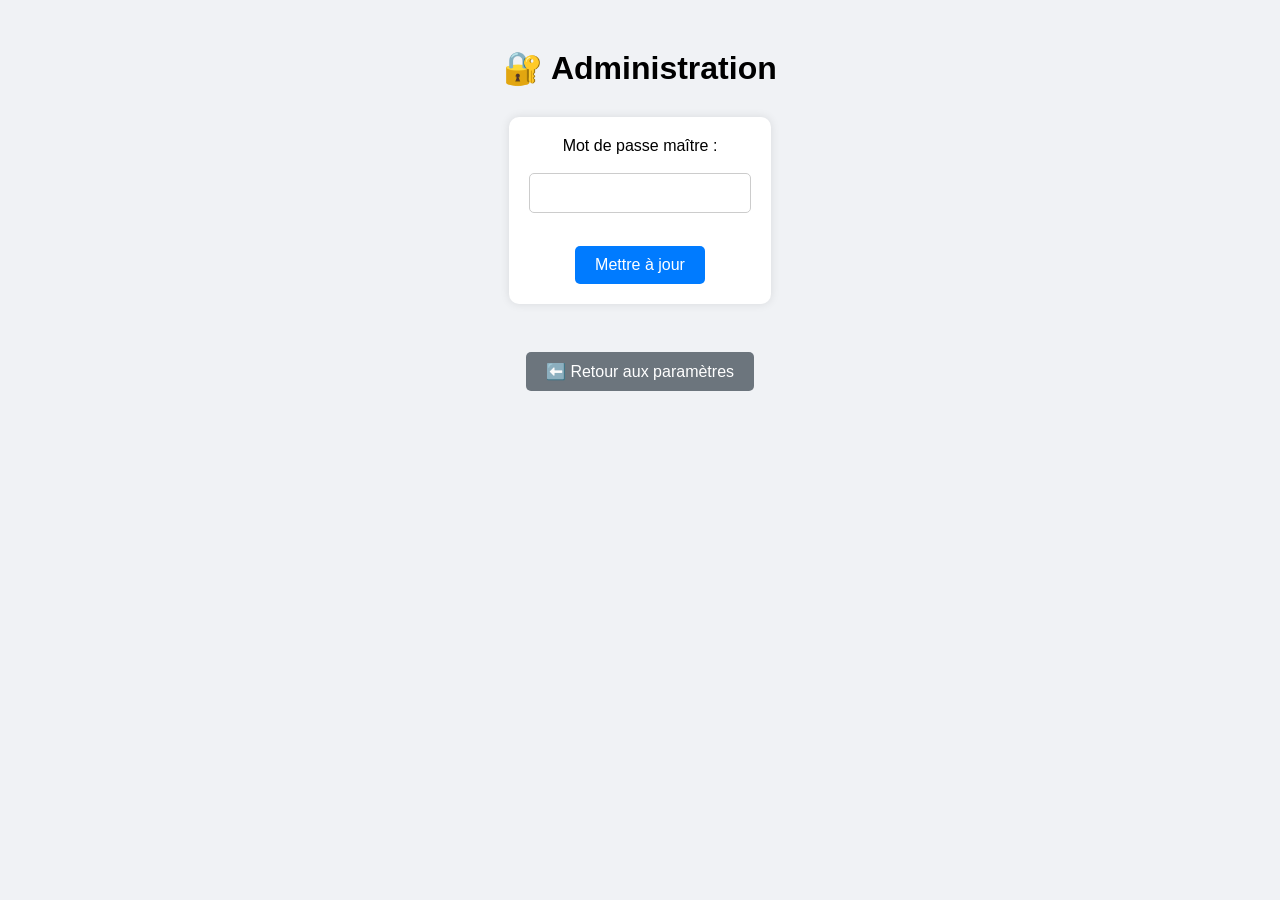
<file: data/admin.html>
<!DOCTYPE html>
<html lang="fr">
<head>
  <meta charset="UTF-8">
  <title>Administration</title>
  <meta name="viewport" content="width=device-width, initial-scale=1">
  <style>
    body {
      font-family: Arial, sans-serif;
      background: #f0f2f5;
      padding: 20px;
      text-align: center;
    }

    h1 {
      margin-bottom: 30px;
    }

    form {
      display: inline-block;
      background: white;
      padding: 20px;
      border-radius: 10px;
      box-shadow: 0px 0px 10px rgba(0, 0, 0, 0.1);
    }

    input[type="text"] {
      padding: 10px;
      font-size: 1em;
      width: 200px;
      margin-bottom: 15px;
      border: 1px solid #ccc;
      border-radius: 5px;
    }

    input[type="submit"] {
      padding: 10px 20px;
      font-size: 1em;
      background-color: #007BFF;
      color: white;
      border: none;
      border-radius: 5px;
      cursor: pointer;
    }

    input[type="submit"]:hover {
      background-color: #0056b3;
    }

    .link-button {
      display: inline-block;
      margin-top: 30px;
      padding: 10px 20px;
      background-color: #6c757d;
      color: white;
      text-decoration: none;
      border-radius: 5px;
    }

    .link-button:hover {
      background-color: #5a6268;
    }
  </style>
</head>
<body>

  <h1>🔐 Administration</h1>

  <form method="POST" action="/update-pwd">
    <label for="newpwd">Mot de passe maître :</label><br><br>
    <input type="text" id="newpwd" name="newpwd" required><br><br>
    <input type="submit" value="Mettre à jour">
  </form>

  <br><br>
  <a href="/settings" class="link-button">⬅️ Retour aux paramètres</a>

</body>
</html>
</file>
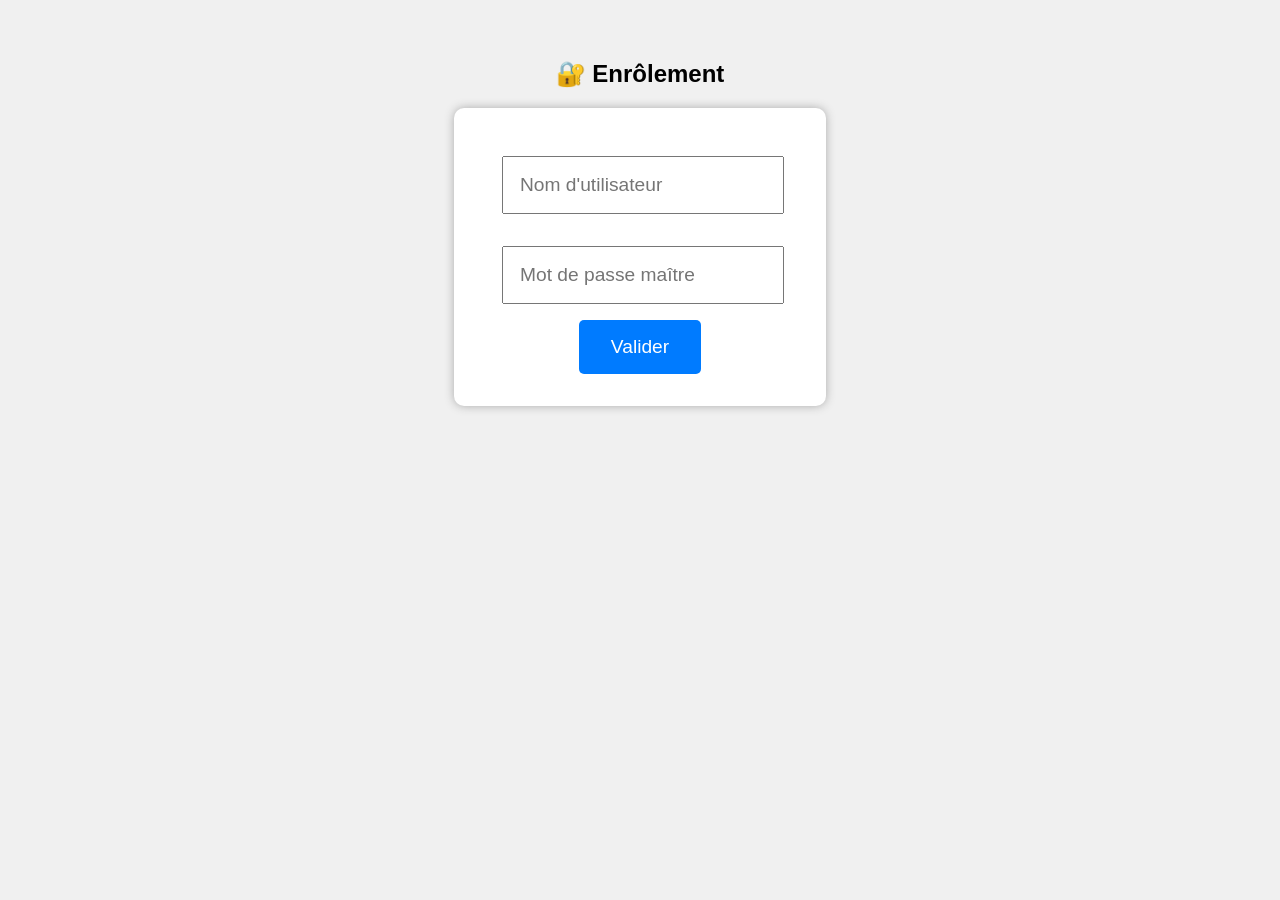
<file: data/enrol.html>
<!DOCTYPE html>
<html lang="fr">
<head>
  <meta charset="UTF-8">
  <title>Enrôlement</title>
  <meta name="viewport" content="width=device-width, initial-scale=1.0">
  <style>
    body {
      font-family: sans-serif;
      background-color: #f0f0f0;
      text-align: center;
      padding: 2rem;
    }
    form {
      background: white;
      padding: 2rem;
      display: inline-block;
      border-radius: 10px;
      box-shadow: 0px 0px 10px #aaa;
    }
    input {
      padding: 1rem;
      margin: 1rem;
      font-size: 1.2rem;
      width: 80%;
    }
    button {
      padding: 1rem 2rem;
      font-size: 1.2rem;
      background: #007BFF;
      color: white;
      border: none;
      border-radius: 5px;
    }
  </style>
</head>
<body>
  <h2>🔐 Enrôlement</h2>
  <form id="enrolForm">
    <input type="text" id="username" placeholder="Nom d'utilisateur" required><br>
    <input type="password" id="password" placeholder="Mot de passe maître" required><br>
    <button type="submit">Valider</button>
  </form>

  <script>
    document.getElementById('enrolForm').addEventListener('submit', async function (e) {
      e.preventDefault();

      const username = document.getElementById('username').value;
      const password = document.getElementById('password').value;

      const response = await fetch('/enrol', {
        method: 'POST',
        headers: { 'Content-Type': 'application/x-www-form-urlencoded' },
        body: `username=${encodeURIComponent(username)}&password=${encodeURIComponent(password)}`
      });

      const result = await response.text();

      if (response.ok) {
        // Stocke le token en cookie
        document.cookie = `auth_token=${result};path=/;max-age=2592000`; // 30 jours
        alert("✅ Enrôlement réussi !");
        window.location.href = '/';
      } else {
        alert("❌ " + result);
      }
    });
  </script>
</body>
</html>
</file>
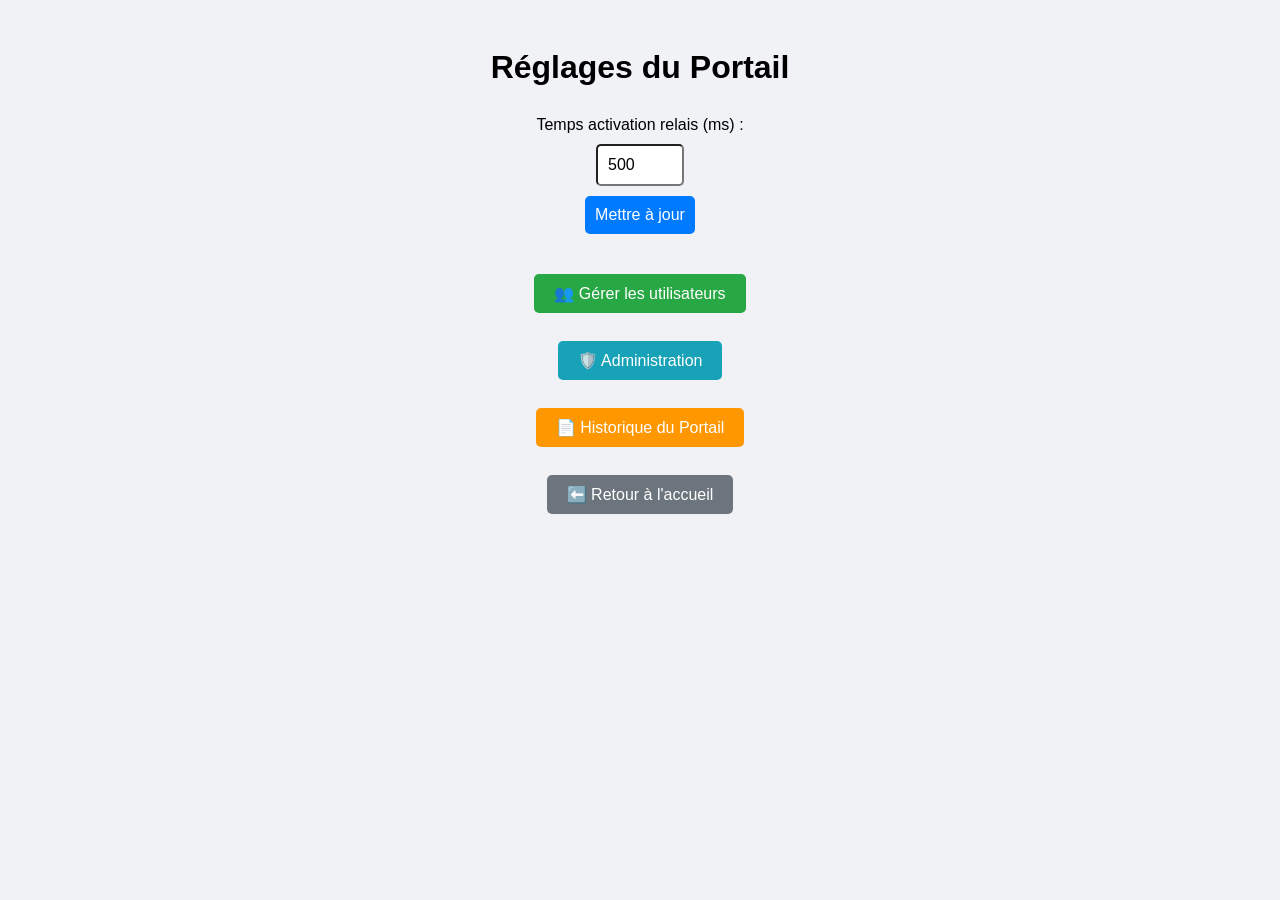
<file: data/settings.html>
<!DOCTYPE html>
<html lang="fr">
<head>
  <meta charset="UTF-8">
  <title>Paramètres du Portail</title>
  <meta name="viewport" content="width=device-width, initial-scale=1">
  <style>
    body { font-family: Arial, sans-serif; background: #f0f2f5; padding: 20px; text-align: center; }
    h1 { margin-bottom: 30px; }
    form { margin-bottom: 30px; }
    input[type="number"], input[type="submit"] {
      padding: 10px; font-size: 1em; margin-top: 10px; border-radius: 5px;
    }
    input[type="submit"] {
      background-color: #007BFF; color: white; border: none; cursor: pointer;
    }
    input[type="submit"]:hover { background-color: #0056b3; }
    .link-button {
      display: inline-block; margin-top: 10px; padding: 10px 20px;
      background-color: #28a745; color: white; text-decoration: none;
      border-radius: 5px;
    }
    .link-button:hover { background-color: #218838; }
    .admin-button { background-color: #17a2b8; }
    .admin-button:hover { background-color: #138496; }
    .return-button { background-color: #6c757d; }
    .return-button:hover { background-color: #5a6268; }
    .history-button { background-color: #ff9800; }
    .history-button:hover { background-color: #e68900; }
  </style>
</head>
<body>

  <h1>Réglages du Portail</h1>

  <form action="/set-delay" method="POST">
    <label for="delai">Temps activation relais (ms) :</label><br>
    <input type="number" name="delai" id="delai" min="100" max="5000" value="500"><br>
    <input type="submit" value="Mettre à jour">
  </form>

  <a href="/users" class="link-button">👥 Gérer les utilisateurs</a><br><br>
  <a href="/admin" class="link-button admin-button">🛡️ Administration</a><br><br>
  <a href="/historique" class="link-button history-button">📄 Historique du Portail</a><br><br>
  <a href="/" class="link-button return-button">⬅️ Retour à l'accueil</a>

</body>
</html>
</file>
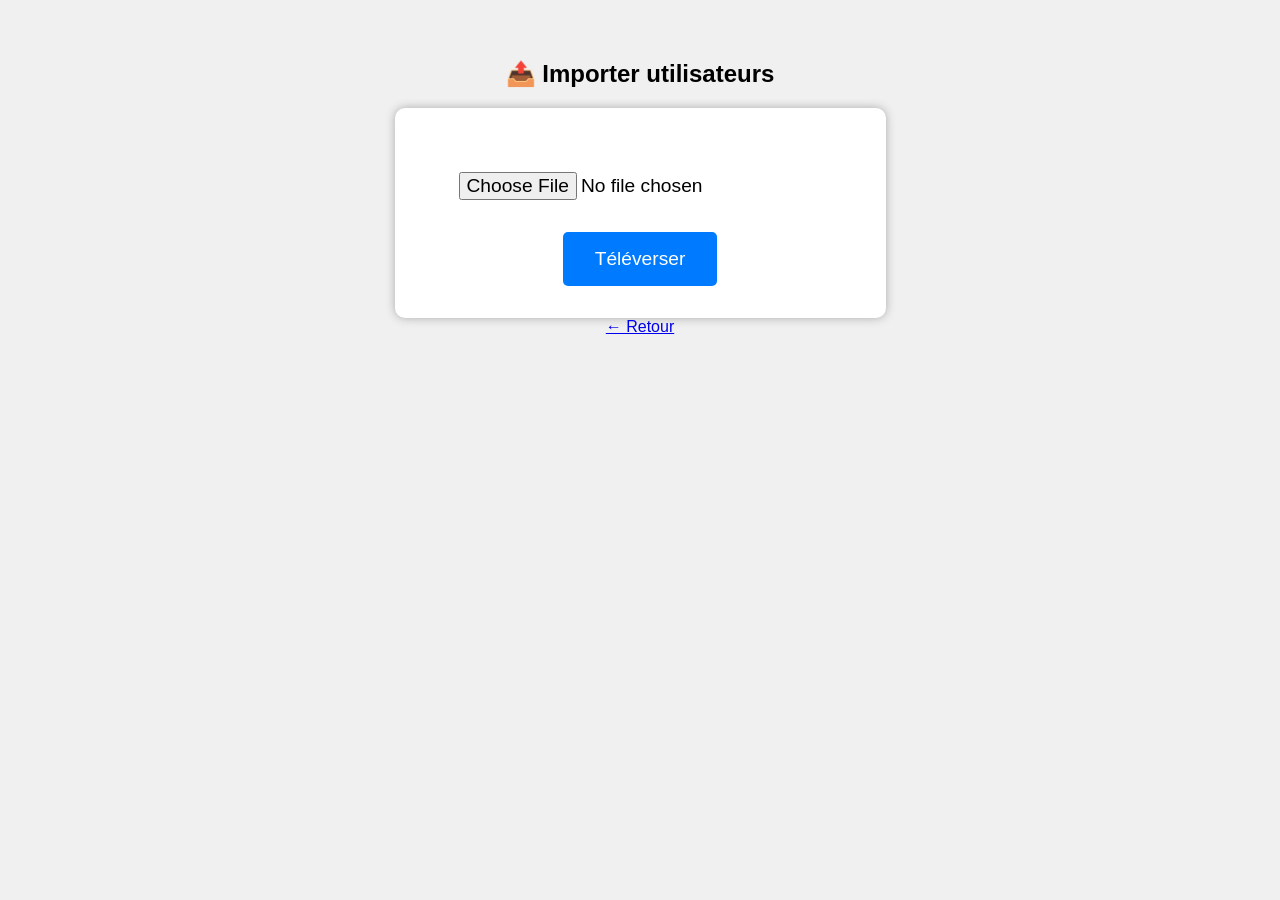
<file: data/upload.html>
<!DOCTYPE html>
<html lang="fr">
<head>
  <meta charset="UTF-8">
  <title>Téléverser utilisateurs</title>
  <meta name="viewport" content="width=device-width, initial-scale=1">
  <style>
    body {
      font-family: sans-serif;
      background-color: #f0f0f0;
      text-align: center;
      padding: 2rem;
    }
    form {
      background: white;
      padding: 2rem;
      display: inline-block;
      border-radius: 10px;
      box-shadow: 0px 0px 10px #aaa;
    }
    input {
      padding: 1rem;
      margin: 1rem;
      font-size: 1.2rem;
    }
    button {
      padding: 1rem 2rem;
      font-size: 1.2rem;
      background: #007BFF;
      color: white;
      border: none;
      border-radius: 5px;
    }
  </style>
</head>
<body>
  <h2>📤 Importer utilisateurs</h2>
  <form method="POST" action="/upload-users" enctype="multipart/form-data">
    <input type="file" name="file" accept=".json" required><br>
    <button type="submit">Téléverser</button>
  </form>
  <br>
  <a href="/users">← Retour</a>
</body>
</html>
</file>
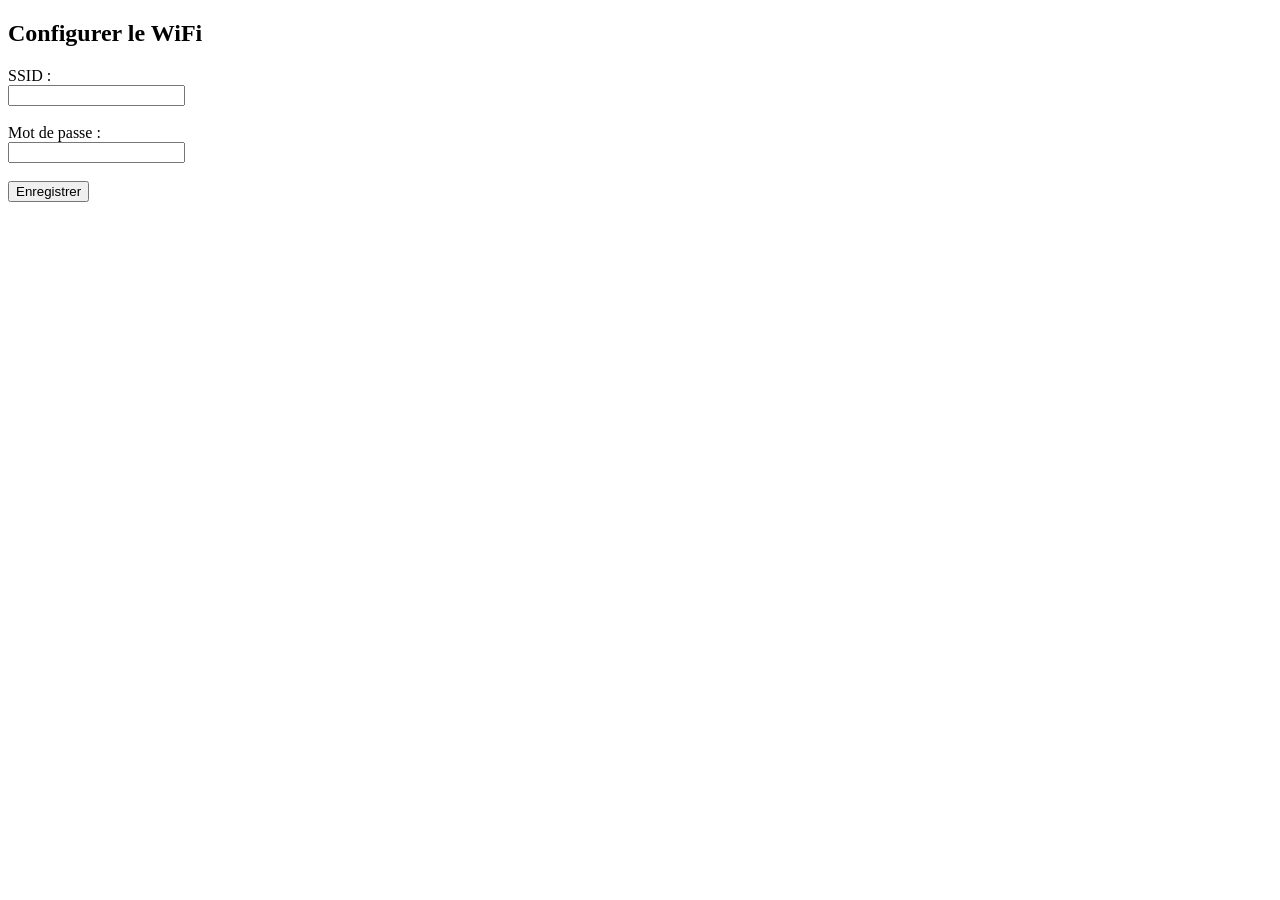
<file: data/wifi_config.html>
<!DOCTYPE html>
<html lang="fr">
<head>
  <meta charset="UTF-8">
  <title>Configuration WiFi</title>
</head>
<body>
  <h2>Configurer le WiFi</h2>
  <form action="/save" method="post">
    <label for="ssid">SSID :</label><br>
    <input type="text" id="ssid" name="ssid"><br><br>
    <label for="password">Mot de passe :</label><br>
    <input type="password" id="password" name="password"><br><br>
    <input type="submit" value="Enregistrer">
  </form>
</body>
</html>
</file>
